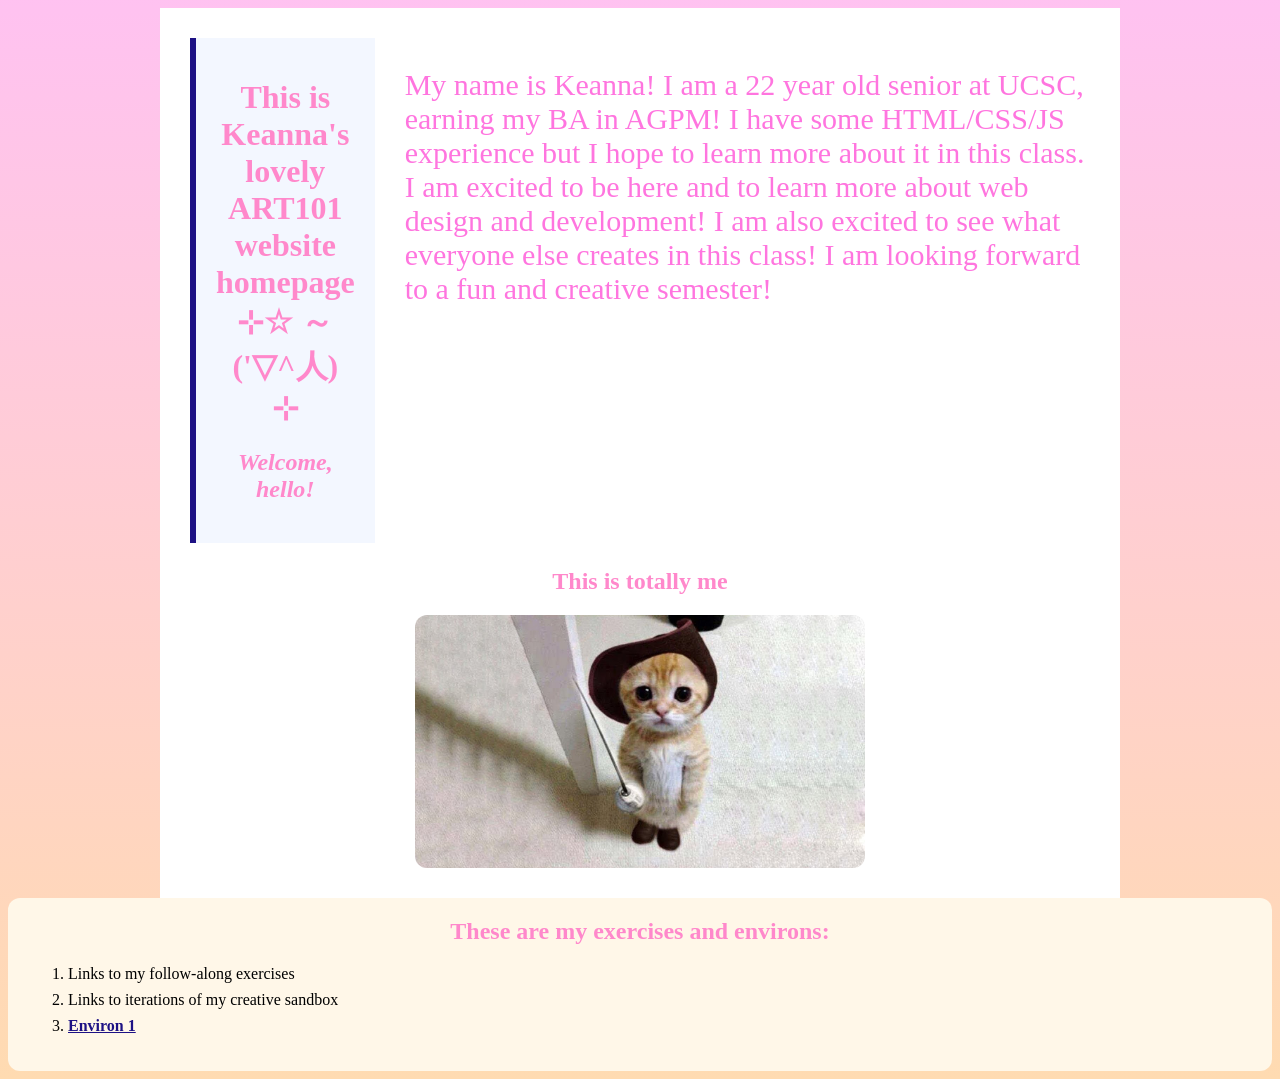
<file: index.html>
<!doctype html>
<html lang="en">

<head>
  <meta charset="utf-8">
  <title>Keanna's lovely ART101 website <3 </title>
      <link href="site.css" rel="stylesheet" type="text/css">
</head>

<style>
  h1,
  h2,
  h3 {
    text-align: center;
  }
</style>
<style>
  p {
    font-size: 30px;
  }
</style>

<body>

  <div id="page">
    <div class="top-section">
      <div id="introduction">

        <h1>This is Keanna's lovely ART101 website homepage ⊹☆ ～('▽^人)
          ⊹</h1>

          
        <h2>Welcome, hello!</h2>
      </div>

      <p>
        My name is Keanna! I am a 22 year old senior at UCSC, earning my BA in AGPM!
        I have some HTML/CSS/JS experience but I hope to learn more about it in this class.
        I am excited to be here and to learn more about web design and development!
        I am also excited to see what everyone else creates in this class!
        I am looking forward to a fun and creative semester!
      </p>
    </div>
    <div class="profile">

      <h2>This is totally me</h2>
      <img src="guy.jpg" alt="A picture of me, Keanna, this is me irl!" width="500"
        style="display: block; margin-left: auto; margin-right: auto; width: 50%;"
        style="border: 5px solid rgb(143, 8, 131);">

    </div>
  </div>
  <div class="navigation">
  <h2>These are my exercises and environs:</h2>
  <ol>
    <li>Links to my follow-along exercises</li>
    <li>Links to iterations of my creative sandbox</li>
    <li><a href="/environ/en01.html">Environ 1</a></li>
  </ol>
  </div>
  </div>

</body>

</html>
</file>
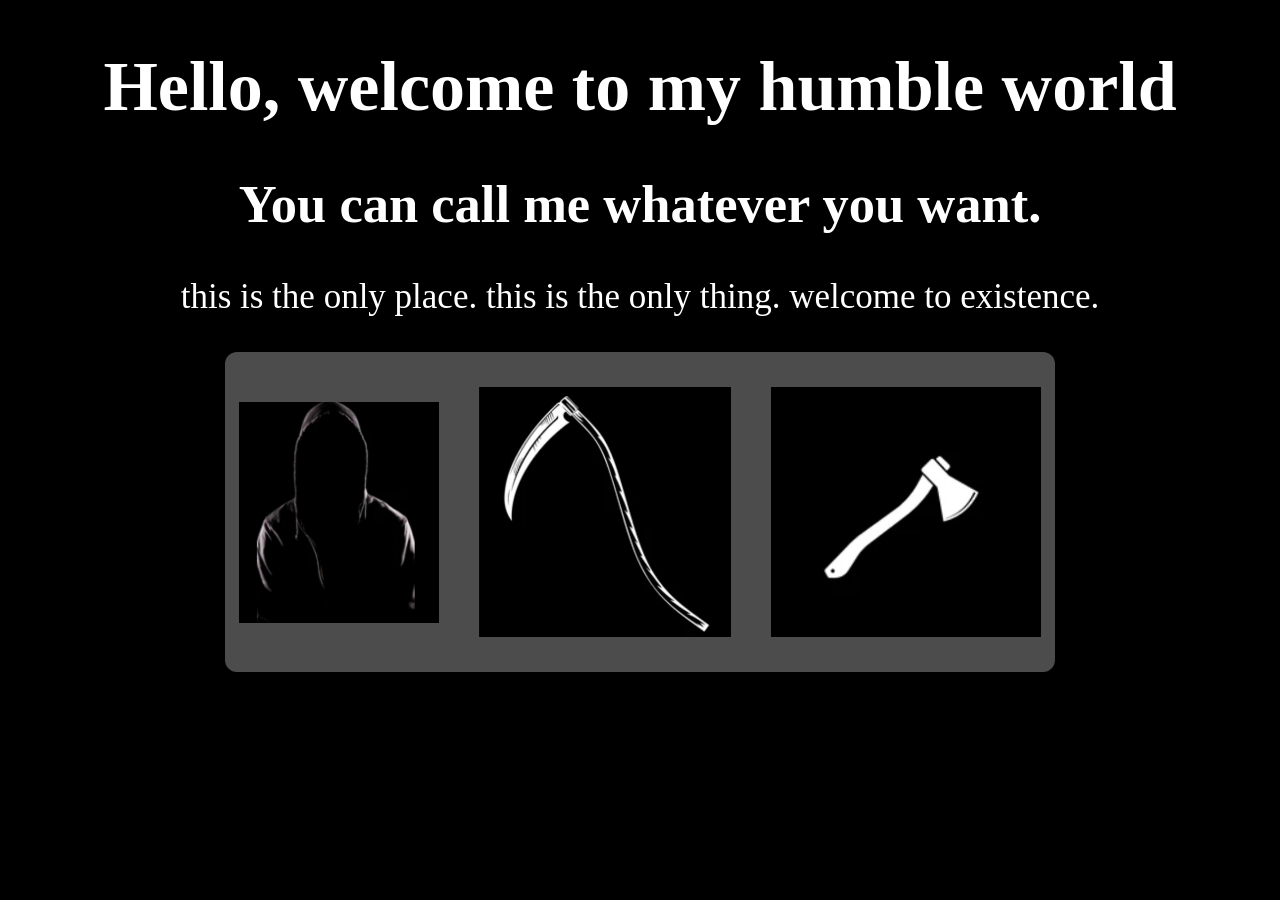
<file: environ/env02.html>
<!doctype html>
<html lang="en">

<head>
    <meta charset="utf-8">
    <title>Environment 01</title>
    <link href="env02.css" rel="stylesheet" type="text/css">
</head>

<body>

    <div class="top">
        <h1>Hello, welcome to my humble world</h1>

        <h2>You can call me whatever you want.</h2>

        <p>
            this is the only place. this is the only thing. welcome to existence.
        </p>
    </div>

    <div class="main">
        <img src="darkness.png" alt="this is you.">
        <img id="scythe" src="scythe.png" alt="scythe">
        <img id="axe" src="axe.png" alt="axe">
    </div>

</body>

</html>
</file>
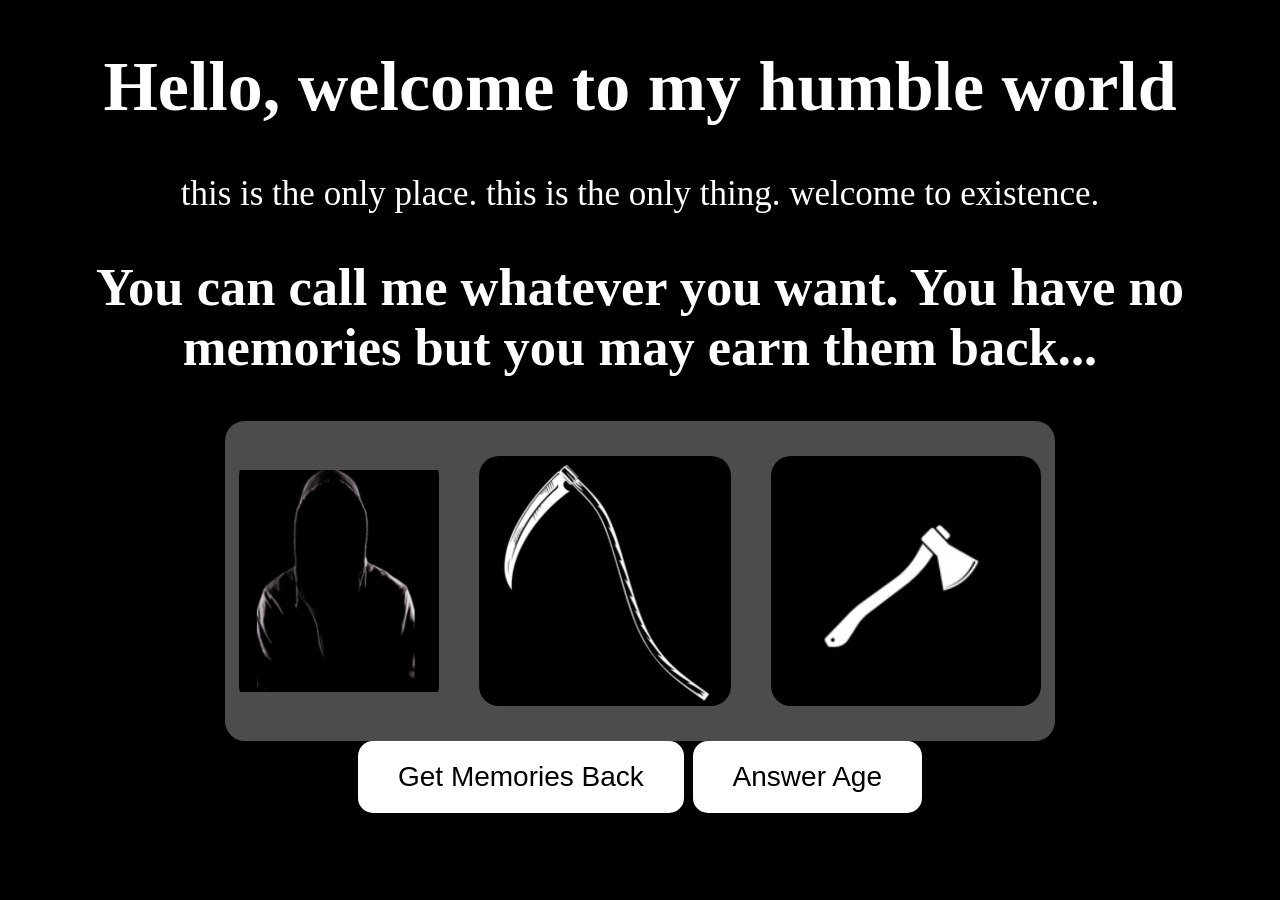
<file: environ/env03.html>
<!doctype html>
<html lang="en">

<head>
    <meta charset="utf-8">
    <title>Environment 01</title>
    <link href="env03.css" rel="stylesheet" type="text/css">
    <link rel="stylesheet" href="env03.css">


    <script src="https://code.jquery.com/jquery-3.7.1.min.js"></script>

    <script src="env03.js" defer></script>

</head>

<body>

    <div class="top">
        <h1>Hello, welcome to my humble world</h1>

        <p>
            this is the only place. this is the only thing. welcome to existence.
        </p>

        <h2>You can call me whatever you want. You have no memories but you may earn them back...</h2>


    </div>

    <div class="main">
        <img id="darkness" src="darkness.png" alt="this is you.">
        <img id="scythe" src="scythe.png" alt="scythe">
        <img id="axe" src="axe.png" alt="axe">
    </div>

   <div id="environment-output">
    <button id="memoryRecovery">Get Memories Back</button>
    <button id="age-button">Answer Age</button>
    <div id="output"></div>
</div>



</body>

</html>
</file>
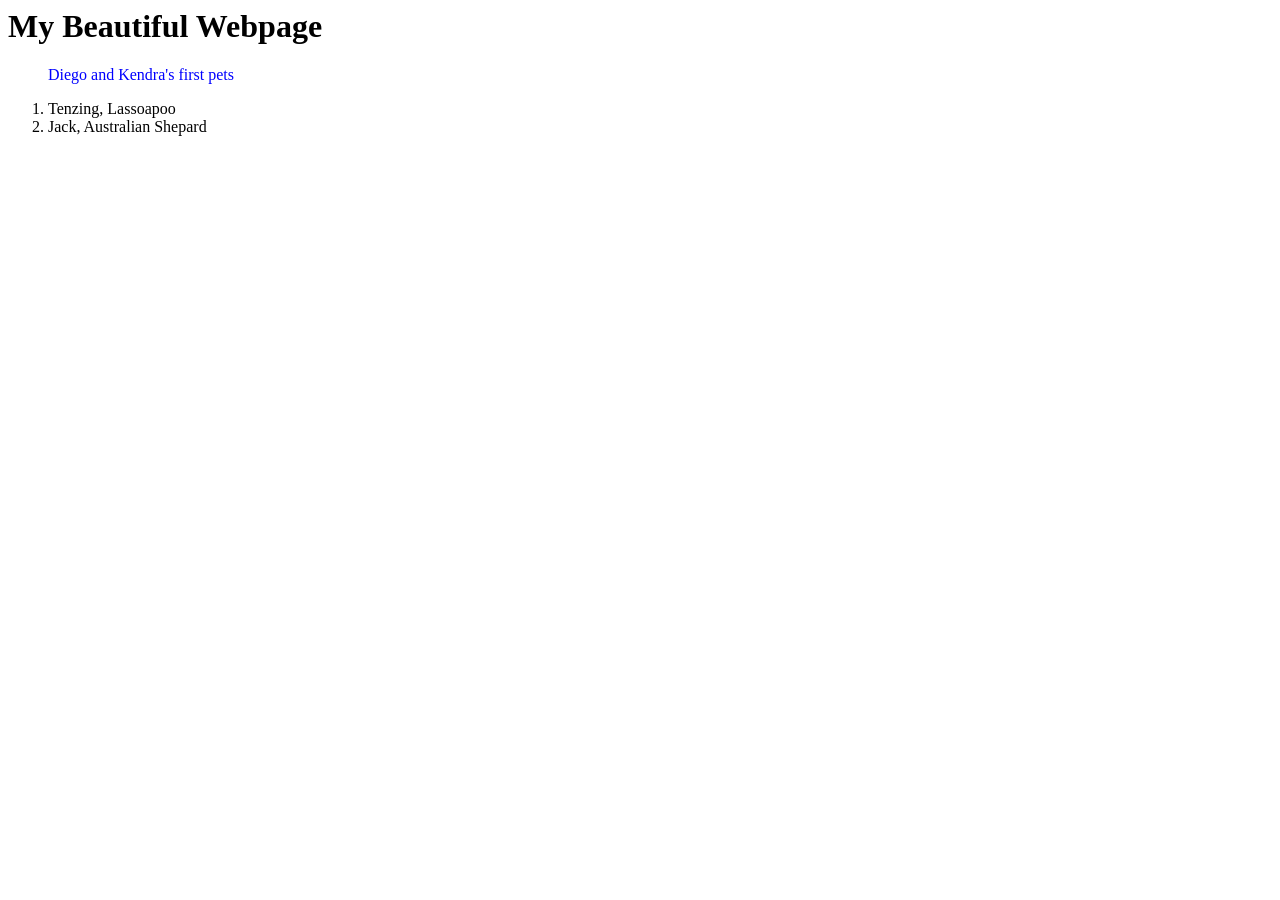
<file: excercises/ex01.html>
<html>           
<body>          
    <h1>My Beautiful Webpage</h1>
   <ol>
<p style = "color: blue;"> Diego and Kendra's first pets</p>


<li>Tenzing, Lassoapoo</li>
<li>Jack, Australian Shepard</li>

<a> </a>


   </ol>
</body>
</html>
</file>
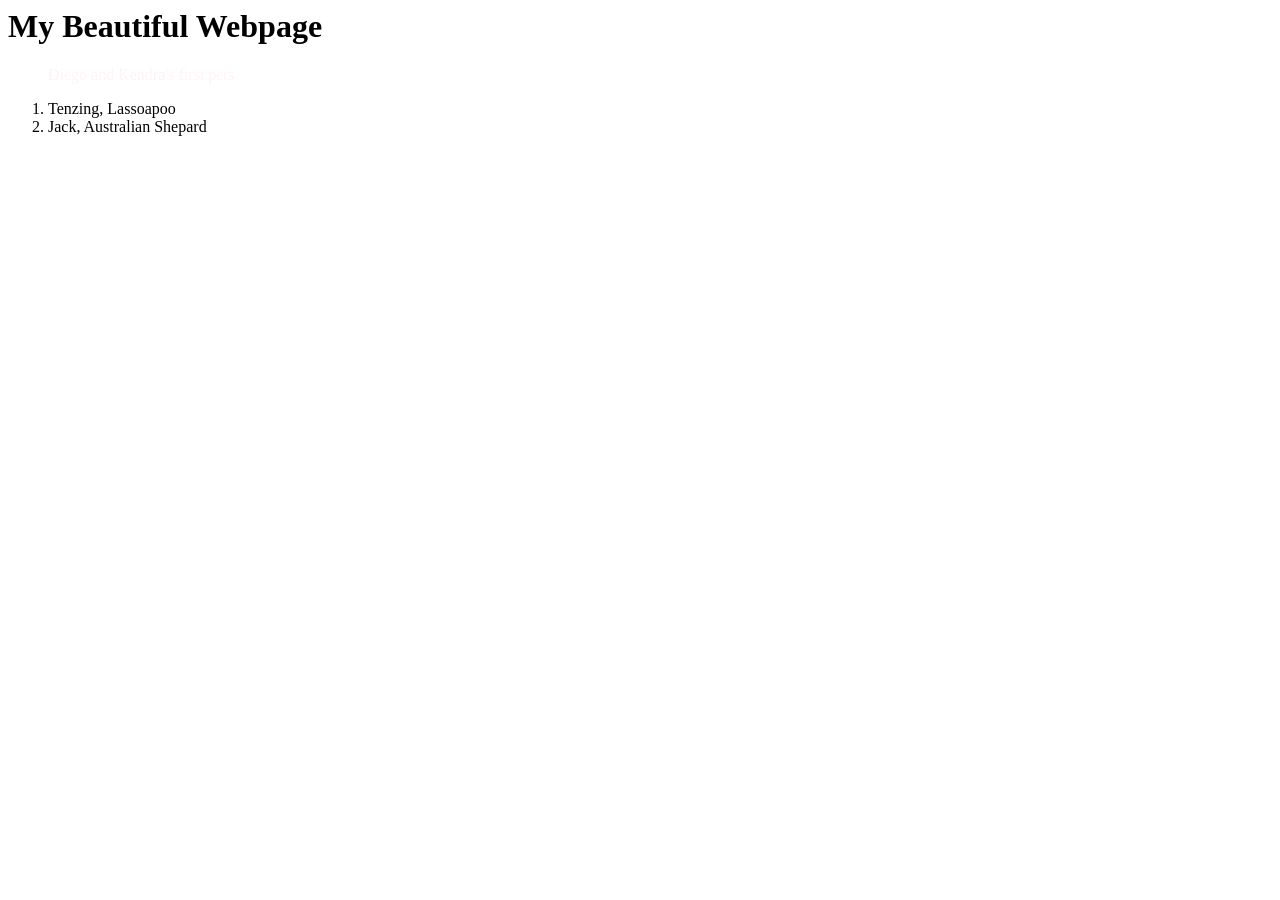
<file: excercises/ex02.html>
<html>

<head>
<title> My beautiful page </title>
<link href="ex02.css" rel="stylesheet" type="text/css">


</head>


<body>
    <h1>My Beautiful Webpage</h1>
    <ol>
        <p> Diego and Kendra's first pets</p>
        <li>Tenzing, Lassoapoo</li>
        <li>Jack, Australian Shepard</li>


    </ol>
</body>

</html>
</file>
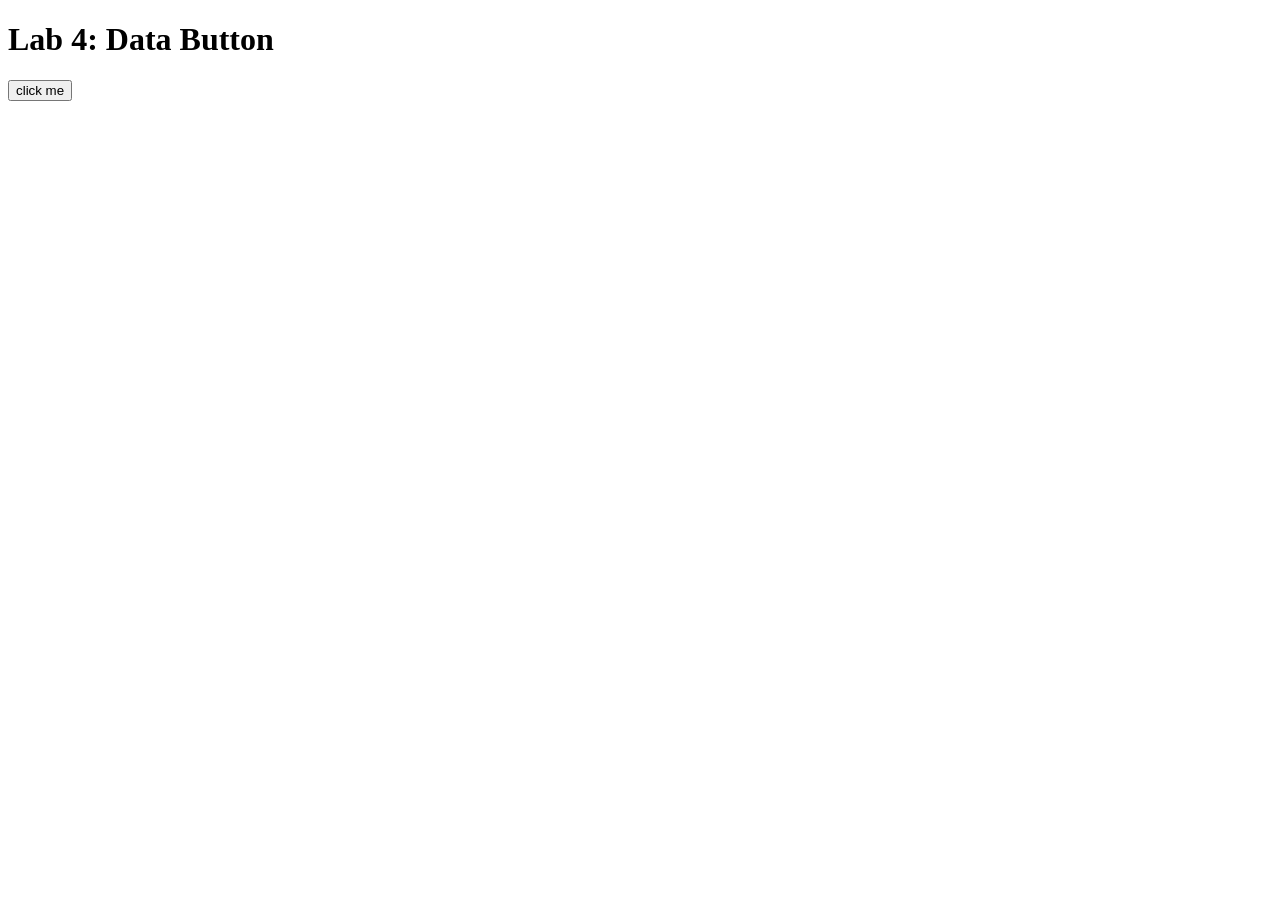
<file: excercises/lab04.html>
<!DOCTYPE html>
<html lang="en">

<head>
    <!-- All techy stuff goes here, inside HEAD -->
    <meta charset="UTF-8">
    <meta name="viewport" content="width=device-width, initial-scale=1.0">

    <!-- Overall title of your page -->
    <title>Lab 4</title>

    <!-- jQuery library -->
    <script src="https://code.jquery.com/jquery-3.7.1.min.js"></script>

    <!-- Link to external JavaScript file -->
    <script src="lab04.js" defer></script>
</head>

<body>
    <!-- Main content goes here, inside BODY -->
    <h1>Lab 4: Data Button</h1>

    <button id="needy-button">click me</button>

    <div id="output"></div>
</body>

</html>
</file>
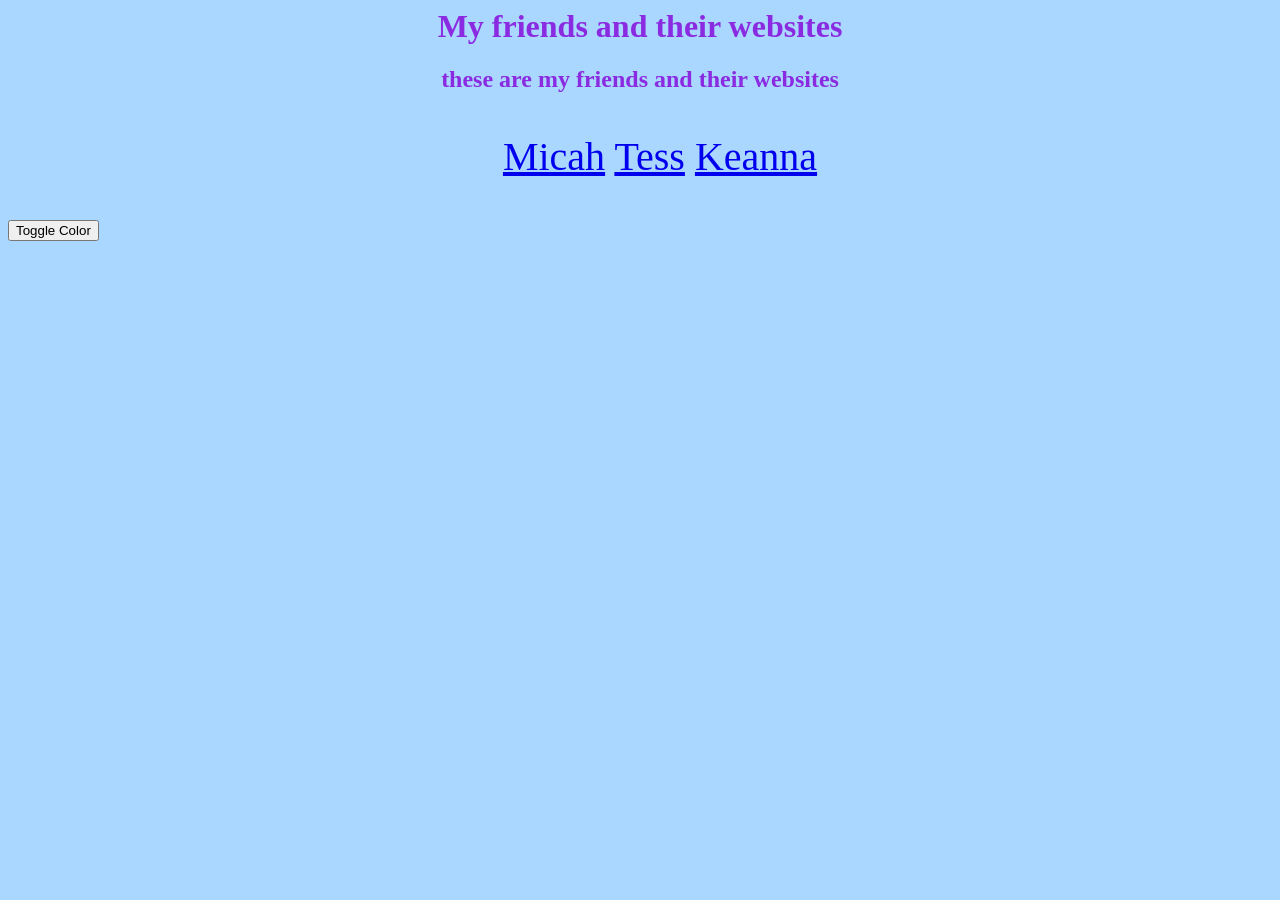
<file: section/section.html>
<html>
    <link href="section.css" rel="stylesheet" type="text/css">

   <style>
  h1,h2,ol,li {
    text-align: center;
  }
</style>
<body>


    <h1>My friends and their websites</h1>
    <h2>these are my friends and their websites</h2>
  <ol>
    <a href="https://micahns.github.io/ART101/">Micah</a>
    <a href="https://tcricket.github.io/Art101-26/">Tess</a>
    <a href="royal-elevator.github.io/ART101/">Keanna</a>
  

  </ol>

  
<button onclick="toggleColor()">Toggle Color</button>

<script>
  function toggleColor() {
    let body = document.body;
    body.style.backgroundColor = body.style.backgroundColor === "yellow" ? "blue" : "yellow" ;
  }
</script>

</body>
</html>
</file>
<file: site.css>
body {
    background-image: linear-gradient(hsl(314, 100%, 88%), #ffdbb1);
    padding: 100;
}


h1,
h2,
h3 {
    color: #ff88cb;
    font-family: Verdana;
}

p {
    color: #ff75df;
    font-family: Cambria, Cochin, Georgia, Times, 'Times New Roman', serif;
}

#grad {
    background-image: linear-gradient(to bottom, red, yellow);
}


#page {
    max-width: 900px;
    margin: 0 auto 0 auto;
    background: white;
    padding: 30px;
}

.top-section {
    display: flex;
    gap: 30px;
    align-items: flex-start;
    margin: 0 0 25px 0;
}

#introduction {
    background: #f3f7ff;
    padding: 20px;
    border-left: 6px solid #1d1184;
    flex: 2;
}

#introduction h2 {
    font-style: italic;
    margin-top: 0;
}

#introduction p {
    font-size: 120%;
    line-height: 1.5;
}


.profile {
    text-align: center;
    flex: 1;
}

.profile img {
    width: 220px;
    border-radius: 12px;
}

.profile p {
    font-size: 90%;
}

.navigation {
    background: #fff7e8;
    padding: 20px;
    border-radius: 12px;
}

.navigation h2 {
    margin-top: 0;
}

.navigation li {
    margin-bottom: 8px;
}

.navigation a {
    color: #1d1184;
    font-weight: bold;
}
</file>
<file: environ/env02.css>
body {
    background-color: black;
    color: white;
    font-family: serif;
    font-size: 35px;
    text-align: center;
}

img {
    display: block;
    margin: 20px auto;
}

.main {
    width: 95%;
    max-width: 800px;
    margin: 0 auto;
    background: rgb(76, 76, 76);
    padding: 15px;
    border-radius: 12px;

    
}

.main {
    display: flex;
    gap: 40px;
    justify-content: center;
    align-items: flex-end;
}

.main img {
    width: 200px;
    height: 250px;
    object-fit: contain;
}



#axe {
    width: 100%;
    max-width: 400px;
}

#scythe {
    width: 260px;
    max-width: 400px;
}
</file>
<file: environ/env03.css>
body {
    background-color: black;
    color: rgb(255, 255, 255);
    font-family: serif;
    font-size: 35px;
    text-align: center;
}

img {
    display: block;
    margin: 20px auto;
    border-radius: 20px;
}

.main {
    width: 95%;
    max-width: 800px;
    margin: 0 auto;
    background: rgb(76, 76, 76);
    padding: 15px;
    border-radius: 20px;


}

.main {
    display: flex;
    gap: 40px;
    justify-content: center;
    align-items: flex-end;
}

.main img {
    width: 200px;
    height: 250px;
    object-fit: contain;
}



#axe {
    width: 100%;
    max-width: 400px;
}

#scythe {
    width: 260px;
    max-width: 400px;
}

#darkness {
    border-radius: 20px;
}

#memoryRecovery {
    font-size: 28px;
    padding: 20px 40px;
    border-radius: 15px;
    border: none;
    background-color: white;
    color: black;
    cursor: pointer;
}

#age-button {
    font-size: 28px;
    padding: 20px 40px;
    border-radius: 15px;
    border: none;
    background-color: white;
    color: black;
    cursor: pointer;
}
</file>
<file: excercises/ex02.css>
p {color:rgba(255, 129, 211, 0.107);}
</file>
<file: section/section.css>
h1,h2 {color: blueviolet;}

body {
background-color:rgb(170, 215, 255);
}

ol{
font-size: 40px;




}
</file>
